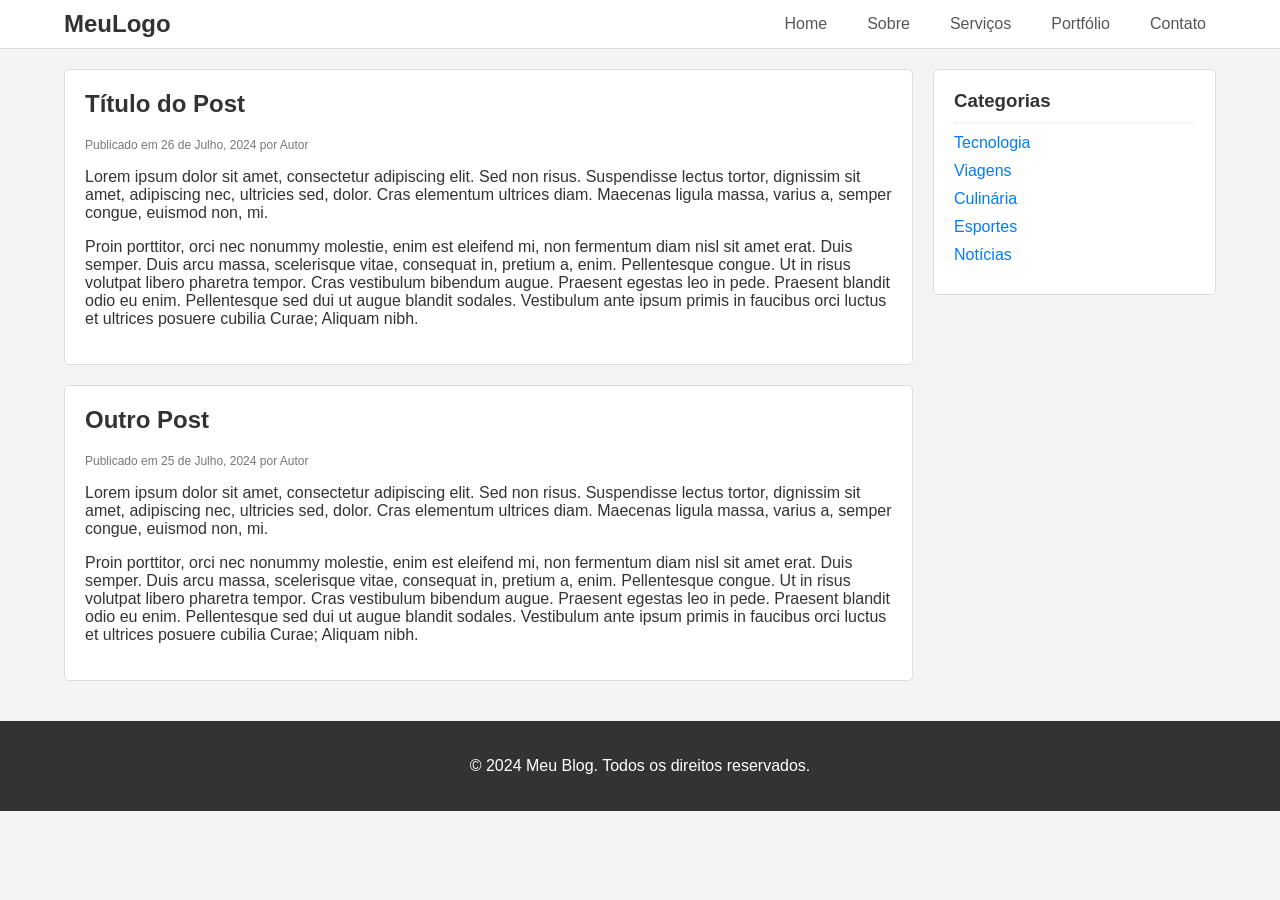
<file: Template utilizado/index.html>
<!DOCTYPE html>
<html lang="pt-BR">
<head>
    <meta charset="UTF-8">
    <meta name="viewport" content="width=device-width, initial-scale=1.0">
    <title>Meu Blog</title>
    <link rel="stylesheet" href="css/style.css">
</head>
<body>
    <header>
        <div class="logo">
            <a href="#">MeuLogo</a>
        </div>
        <nav>
            <ul>
                <li><a href="#">Home</a></li>
                <li><a href="#">Sobre</a></li>
                <li><a href="#">Serviços</a></li>
                <li><a href="#">Portfólio</a></li>
                <li><a href="#">Contato</a></li>
            </ul>
        </nav>
    </header>

    <div class="container">
        <main>
            <article>
                <h2>Título do Post</h2>
                <p class="post-meta">Publicado em 26 de Julho, 2024 por Autor</p>
                <p>Lorem ipsum dolor sit amet, consectetur adipiscing elit. Sed non risus. Suspendisse lectus tortor, dignissim sit amet, adipiscing nec, ultricies sed, dolor. Cras elementum ultrices diam. Maecenas ligula massa, varius a, semper congue, euismod non, mi.</p>
                <p>Proin porttitor, orci nec nonummy molestie, enim est eleifend mi, non fermentum diam nisl sit amet erat. Duis semper. Duis arcu massa, scelerisque vitae, consequat in, pretium a, enim. Pellentesque congue. Ut in risus volutpat libero pharetra tempor. Cras vestibulum bibendum augue. Praesent egestas leo in pede. Praesent blandit odio eu enim. Pellentesque sed dui ut augue blandit sodales. Vestibulum ante ipsum primis in faucibus orci luctus et ultrices posuere cubilia Curae; Aliquam nibh.</p>
            </article>
            <article>
                <h2>Outro Post</h2>
                <p class="post-meta">Publicado em 25 de Julho, 2024 por Autor</p>
                <p>Lorem ipsum dolor sit amet, consectetur adipiscing elit. Sed non risus. Suspendisse lectus tortor, dignissim sit amet, adipiscing nec, ultricies sed, dolor. Cras elementum ultrices diam. Maecenas ligula massa, varius a, semper congue, euismod non, mi.</p>
                <p>Proin porttitor, orci nec nonummy molestie, enim est eleifend mi, non fermentum diam nisl sit amet erat. Duis semper. Duis arcu massa, scelerisque vitae, consequat in, pretium a, enim. Pellentesque congue. Ut in risus volutpat libero pharetra tempor. Cras vestibulum bibendum augue. Praesent egestas leo in pede. Praesent blandit odio eu enim. Pellentesque sed dui ut augue blandit sodales. Vestibulum ante ipsum primis in faucibus orci luctus et ultrices posuere cubilia Curae; Aliquam nibh.</p>
            </article>
        </main>
        <aside>
            <section class="categories">
                <h3>Categorias</h3>
                <ul>
                    <li><a href="#">Tecnologia</a></li>
                    <li><a href="#">Viagens</a></li>
                    <li><a href="#">Culinária</a></li>
                    <li><a href="#">Esportes</a></li>
                    <li><a href="#">Notícias</a></li>
                </ul>
            </section>
        </aside>
    </div>

    <footer>
        <p>&copy; 2024 Meu Blog. Todos os direitos reservados.</p>
    </footer>
</body>
</html>
</file>
<file: Template utilizado/css/style.css>
/* Reset básico e fontes */
body {
    font-family: Arial, sans-serif;
    margin: 0;
    padding: 0;
    background-color: #f4f4f4;
    color: #333;
}

.container {
    display: flex;
    width: 90%;
    max-width: 1200px;
    margin: 20px auto;
}

/* Header */
header {
    display: flex;
    justify-content: space-between;
    align-items: center;
    background-color: #fff;
    padding: 10px 5%;
    border-bottom: 1px solid #ddd;
}

.logo a {
    text-decoration: none;
    font-size: 24px;
    font-weight: bold;
    color: #333;
}

nav ul {
    list-style: none;
    margin: 0;
    padding: 0;
    display: flex;
}

nav ul li {
    margin-left: 20px;
}

nav ul li a {
    text-decoration: none;
    color: #555;
    font-size: 16px;
    padding: 5px 10px;
    border-radius: 5px;
    transition: background-color 0.3s;
}

nav ul li a:hover {
    background-color: #f4f4f4;
    color: #000;
}

/* Conteúdo Principal */
main {
    flex: 3;
    margin-right: 20px;
}

article {
    background-color: #fff;
    padding: 20px;
    margin-bottom: 20px;
    border-radius: 5px;
    border: 1px solid #ddd;
}

article h2 {
    margin-top: 0;
    color: #333;
}

.post-meta {
    font-size: 12px;
    color: #777;
    margin-bottom: 15px;
}

/* Barra Lateral (Aside) */
aside {
    flex: 1;
}

.categories {
    background-color: #fff;
    padding: 20px;
    border-radius: 5px;
    border: 1px solid #ddd;
}

.categories h3 {
    margin-top: 0;
    border-bottom: 2px solid #f4f4f4;
    padding-bottom: 10px;
    margin-bottom: 10px;
}

.categories ul {
    list-style: none;
    padding: 0;
    margin: 0;
}

.categories ul li {
    margin-bottom: 10px;
}

.categories ul li a {
    text-decoration: none;
    color: #007BFF;
}

.categories ul li a:hover {
    text-decoration: underline;
}

/* Footer */
footer {
    text-align: center;
    padding: 20px;
    background-color: #333;
    color: #fff;
    margin-top: 20px;
}
</file>
